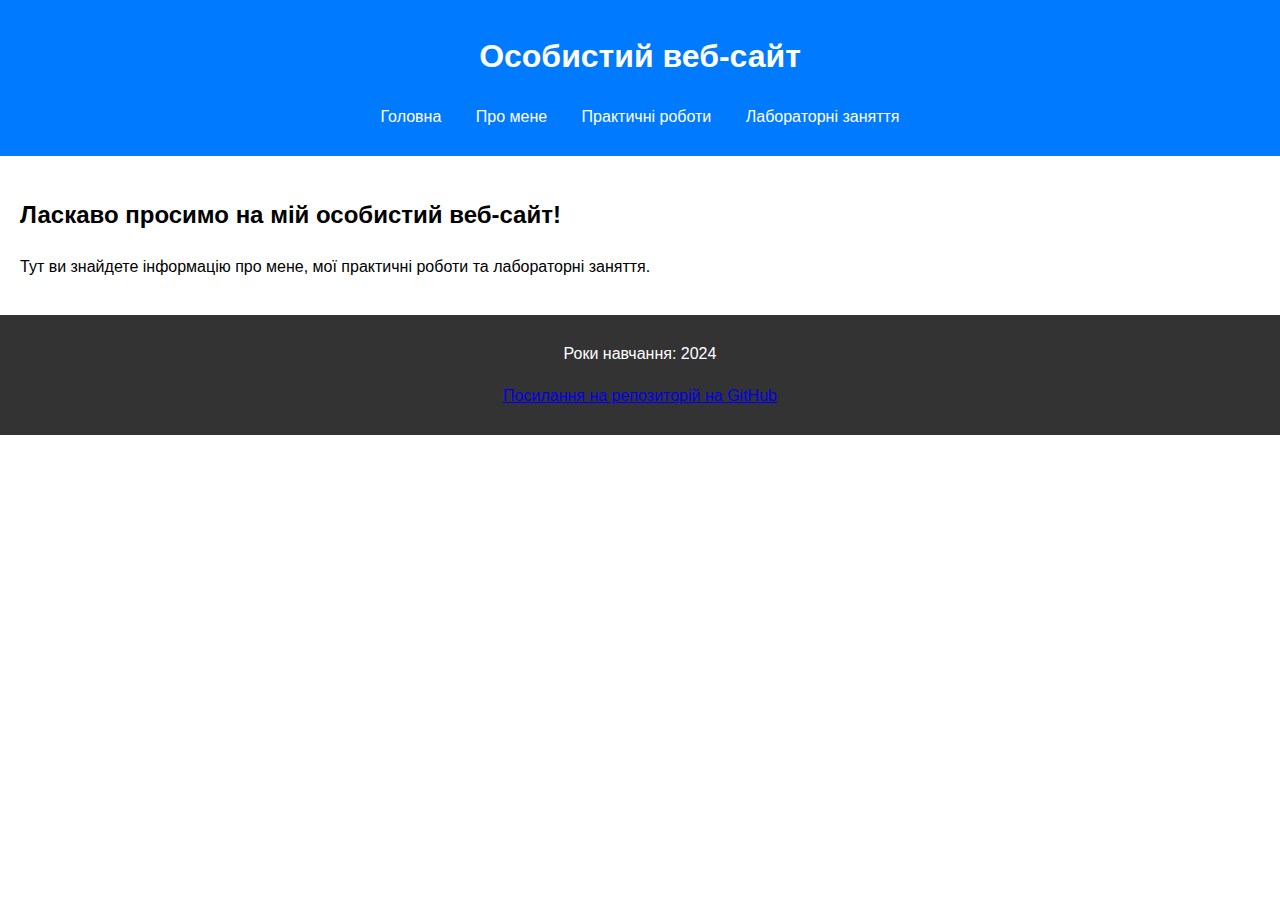
<file: index.html>
<!DOCTYPE html>
<html lang="uk">
<head>
    <meta charset="UTF-8">
    <meta name="viewport" content="width=device-width, initial-scale=1.0">
    <title>Особистий веб-сайт </title>
    <link rel="stylesheet" href="styles.css">
</head>
<body>
    <header>
        <h1>Особистий веб-сайт </h1>
        <nav>
            <ul>
                <li><a href="index.html">Головна</a></li>
                <li><a href="about.html">Про мене</a></li>
                <li><a href="practical.html">Практичні роботи</a></li>
                <li><a href="labs.html">Лабораторні заняття</a></li>

            </ul>
        </nav>
    </header>

    <main>
        <h2>Ласкаво просимо на мій особистий веб-сайт!</h2>
        <p>Тут ви знайдете інформацію про мене, мої практичні роботи та лабораторні заняття.</p>
    </main>

    <footer>
        </p>
        <p>Роки навчання: 2024</p>
        <p><a href="https://github.com/skytskai">Посилання на репозиторій на GitHub</a></p>
    </footer>
</body>
</html>
</file>
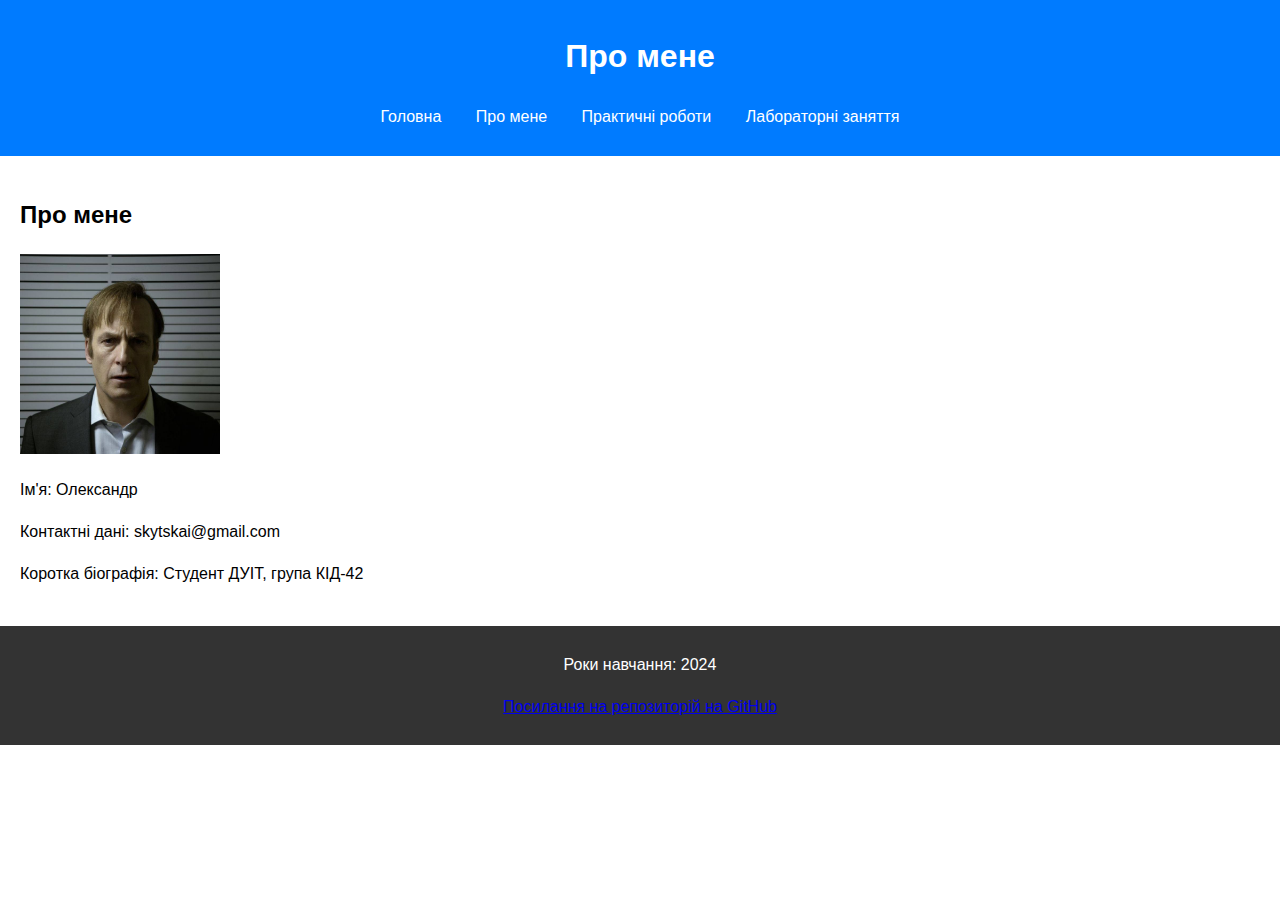
<file: about.html>
<!DOCTYPE html>
<html lang="uk">
<head>
    <meta charset="UTF-8">
    <meta name="viewport" content="width=device-width, initial-scale=1.0">
    <title>Про мене</title>
    <link rel="stylesheet" href="styles.css">
</head>
<body>
    <header>
        <h1>Про мене</h1>
        <nav>
            <ul>
                <li><a href="index.html">Головна</a></li>
                <li><a href="about.html">Про мене</a></li>
                <li><a href="practical.html">Практичні роботи</a></li>
                <li><a href="labs.html">Лабораторні заняття</a></li>
            </ul>
        </nav>
    </header>

    <main>
        <section id="about-me">
            <h2>Про мене</h2>
            <img src="photo_2023-07-18_20-36-44.jpg" alt="Фото студента" class="profile-photo">
            <p>Ім'я: Олександр </p>
            <p>Контактні дані: skytskai@gmail.com </p>
            <p>Коротка біографія: Студент ДУІТ, група КІД-42 </p>
        </section>
    </main>

    <footer>
        
        <p>Роки навчання: 2024 </p>
        <p><a href="https://github.com/skytskai">Посилання на репозиторій на GitHub</a></p>
    </footer>
</body>
</html>
</file>
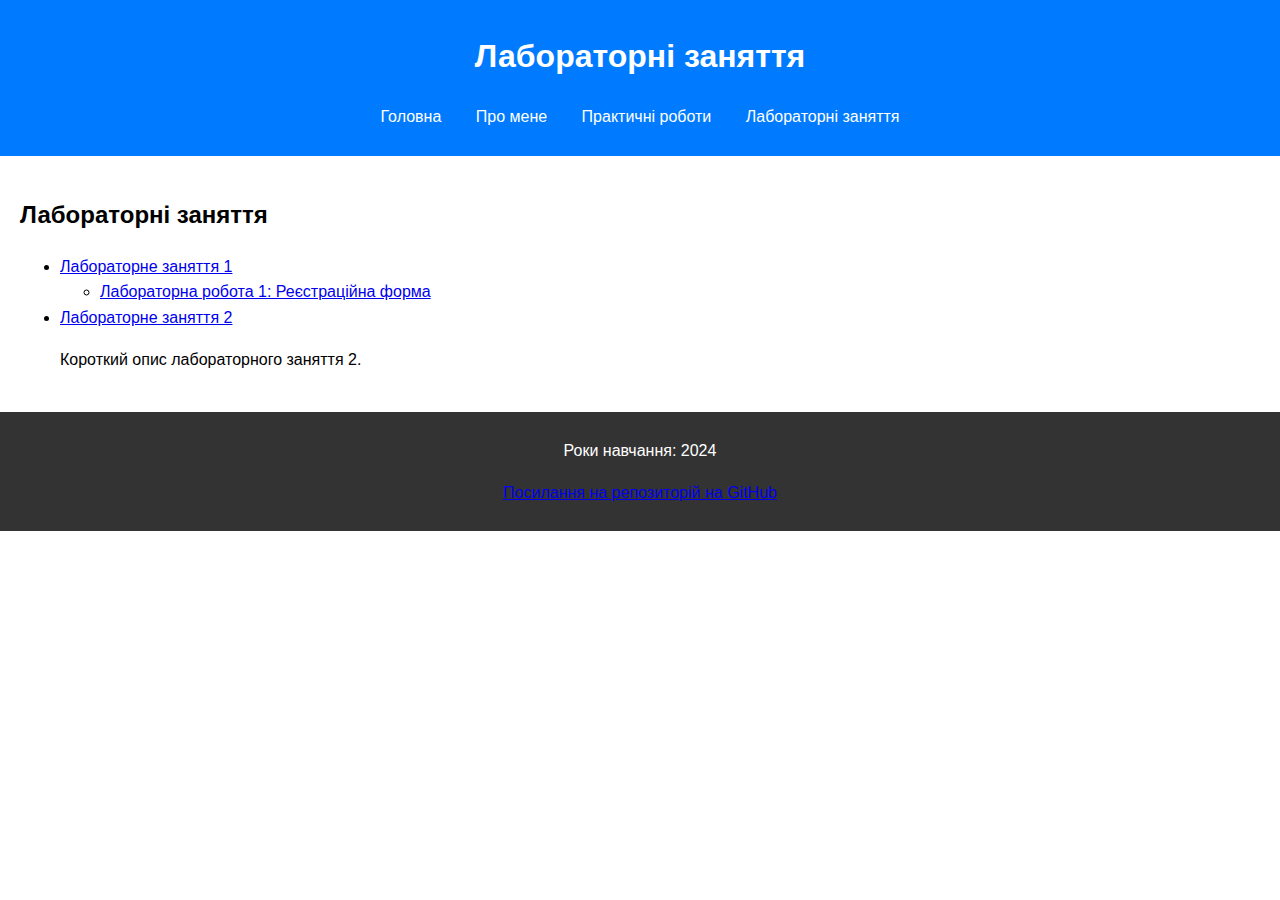
<file: labs.html>
<!DOCTYPE html>
<html lang="uk">
<head>
    <meta charset="UTF-8">
    <meta name="viewport" content="width=device-width, initial-scale=1.0">
    <title>Лабораторні заняття</title>
    <link rel="stylesheet" href="styles.css">
</head>
<body>
    <header>
        <h1>Лабораторні заняття</h1>
        <nav>
            <ul>
                <li><a href="index.html">Головна</a></li>
                <li><a href="about.html">Про мене</a></li>
                <li><a href="practical.html">Практичні роботи</a></li>
                <li><a href="labs.html">Лабораторні заняття</a></li>
            </ul>
        </nav>
    </header>

    <main>
        <section id="labs">
            <h2>Лабораторні заняття</h2>
            <ul>
                <li>
                    <a href="lab1.html">Лабораторне заняття 1</a>
                    <ul>
    <li><a href="labs/registration.html">Лабораторна робота 1: Реєстраційна форма</a></li>
                    </ul>

                </li>
                <li>
                    <a href="lab2.html">Лабораторне заняття 2</a>
                    <p>Короткий опис лабораторного заняття 2.</p>
                </li>
            </ul>
        </section>
    </main>

    <footer>
       
        <p>Роки навчання: 2024</p>
        <p><a href="https://github.com/skytskai">Посилання на репозиторій на GitHub</a></p>
    </footer>
</body>
</html>
</file>
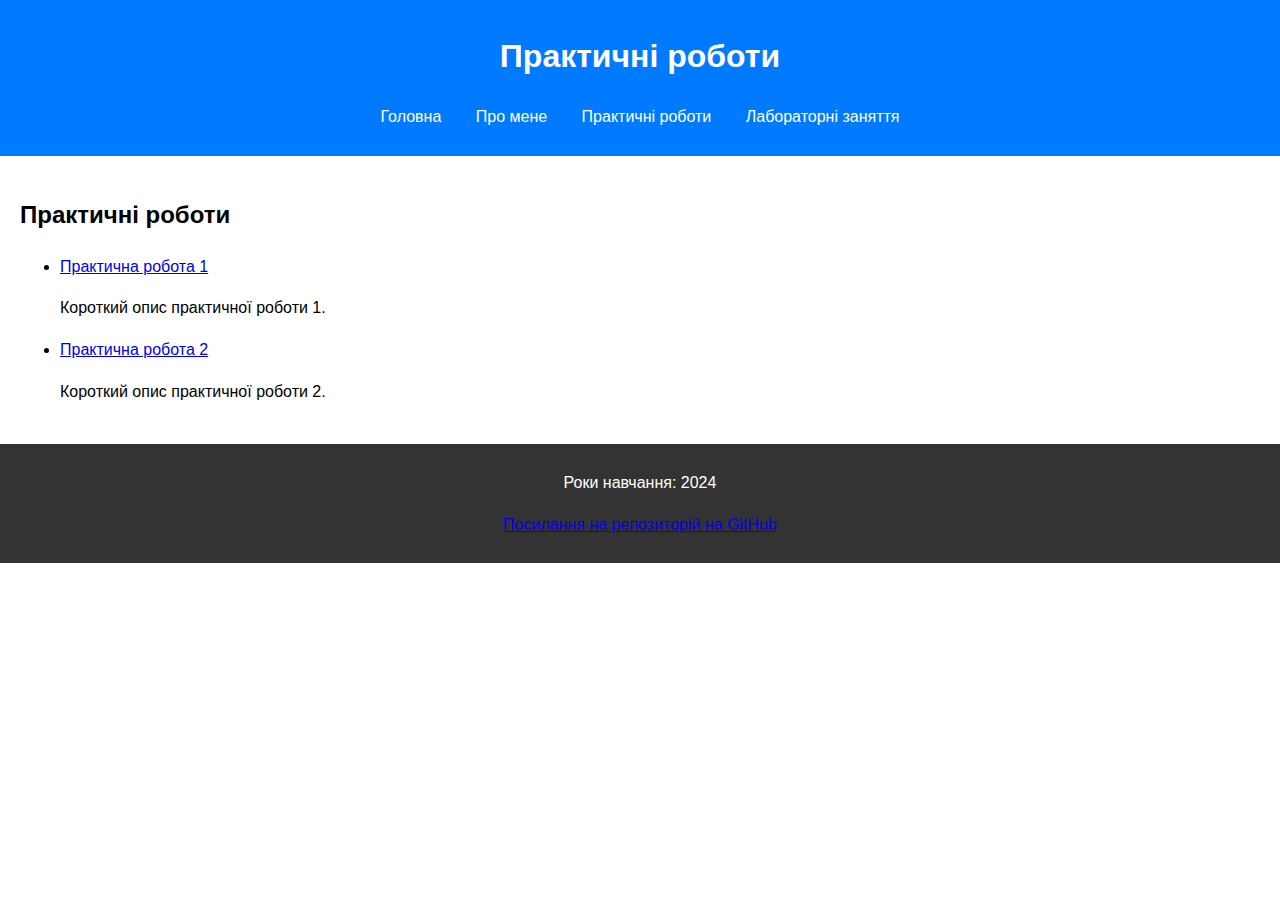
<file: practical.html>
<!DOCTYPE html>
<html lang="uk">
<head>
    <meta charset="UTF-8">
    <meta name="viewport" content="width=device-width, initial-scale=1.0">
    <title>Практичні роботи</title>
    <link rel="stylesheet" href="styles.css">
</head>
<body>
    <header>
        <h1>Практичні роботи</h1>
        <nav>
            <ul>
                <li><a href="index.html">Головна</a></li>
                <li><a href="about.html">Про мене</a></li>
                <li><a href="practical.html">Практичні роботи</a></li>
                <li><a href="labs.html">Лабораторні заняття</a></li>
            </ul>
        </nav>
    </header>

    <main>
        <section id="practical-works">
            <h2>Практичні роботи</h2>
            <ul>
                <li>
                    <a href="practical1.html">Практична робота 1</a>
                    <p>Короткий опис практичної роботи 1.</p>
                </li>
                <li>
                    <a href="practical2.html">Практична робота 2</a>
                    <p>Короткий опис практичної роботи 2.</p>
                </li>
            </ul>
        </section>
    </main>

    <footer>
       
        <p>Роки навчання: 2024</p>
        <p><a href="https://github.com/skytskai">Посилання на репозиторій на GitHub</a></p>
    </footer>
</body>
</html>
</file>
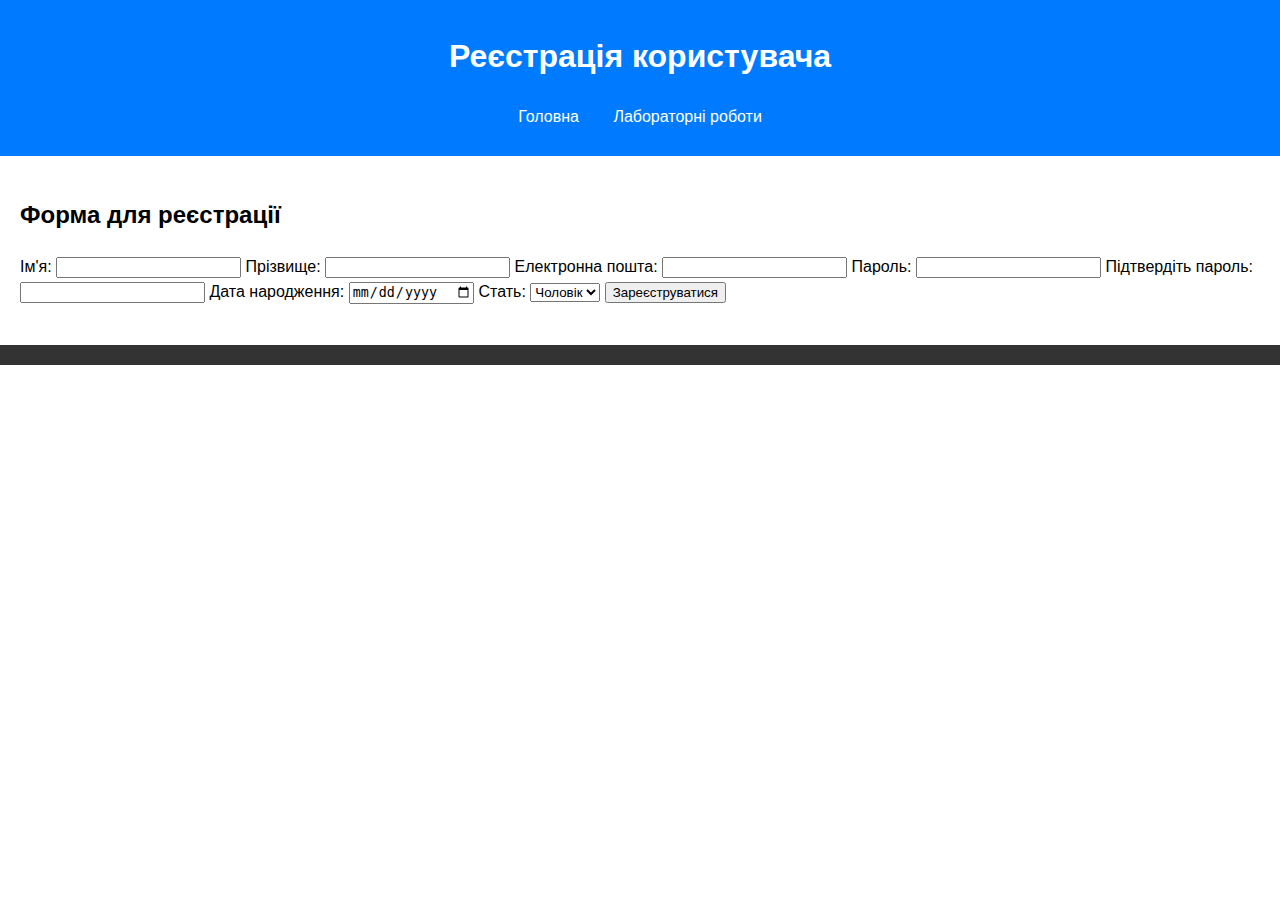
<file: registration.html>
<!DOCTYPE html>
<html lang="uk">
<head>
    <meta charset="UTF-8">
    <meta name="viewport" content="width=device-width, initial-scale=1.0">
    <title>Реєстрація користувача</title>
    <link rel="stylesheet" href="../styles.css"> <!-- Підключення CSS -->
</head>
<body>

<header>
    <h1>Реєстрація користувача</h1>
    <nav>
        <ul>
            <li><a href="../index.html">Головна</a></li>
            <li><a href="../labs.html">Лабораторні роботи</a></li>
        </ul>
    </nav>
</header>

<main>
    <section id="registration-form">
        <h2>Форма для реєстрації</h2>
        <form action="https://webhook.site/your-unique-url" method="POST">
            <!-- Ім'я -->
            <label for="first-name">Ім'я:</label>
            <input type="text" id="first-name" name="first-name" required>

            <!-- Прізвище -->
            <label for="last-name">Прізвище:</label>
            <input type="text" id="last-name" name="last-name" required>

            <!-- Електронна пошта -->
            <label for="email">Електронна пошта:</label>
            <input type="email" id="email" name="email" required>

            <!-- Пароль -->
            <label for="password">Пароль:</label>
            <input type="password" id="password" name="password" required>

            <!-- Підтвердження паролю -->
            <label for="confirm-password">Підтвердіть пароль:</label>
            <input type="password" id="confirm-password" name="confirm-password" required>

            <!-- Дата народження -->
            <label for="dob">Дата народження:</label>
            <input type="date" id="dob" name="dob">

            <!-- Стать -->
            <label for="gender">Стать:</label>
            <select id="gender" name="gender">
                <option value="male">Чоловік</option>
                <option value="female">Жінка</option>
                <option value="other">Інша</option>
            </select>

            <!-- Надіслати -->
            <input type="submit" value="Зареєструватися">
        </form>
    </section>
</main>

<footer>
</footer>

</body>
</html>
</file>
<file: styles.css>
body {
    font-family: Arial, sans-serif;
    line-height: 1.6;
    margin: 0;
    padding: 0;
}

header {
    background: #007BFF;
    color: #ffffff;
    padding: 10px 0;
    text-align: center;
}

nav ul {
    list-style: none;
    padding: 0;
}

nav ul li {
    display: inline;
    margin: 0 15px;
}

nav a {
    color: #ffffff;
    text-decoration: none;
}

main {
    padding: 20px;
}

section {
    margin-bottom: 20px;
}

footer {
    background: #333;
    color: #ffffff;
    text-align: center;
    padding: 10px 0;
    position: relative;
    bottom: 0;
    width: 100%;
}

.profile-photo {
    width: 200px; /* Задаємо ширину зображення */
    height: auto; /* Зберігаємо пропорції */
}
</file>
